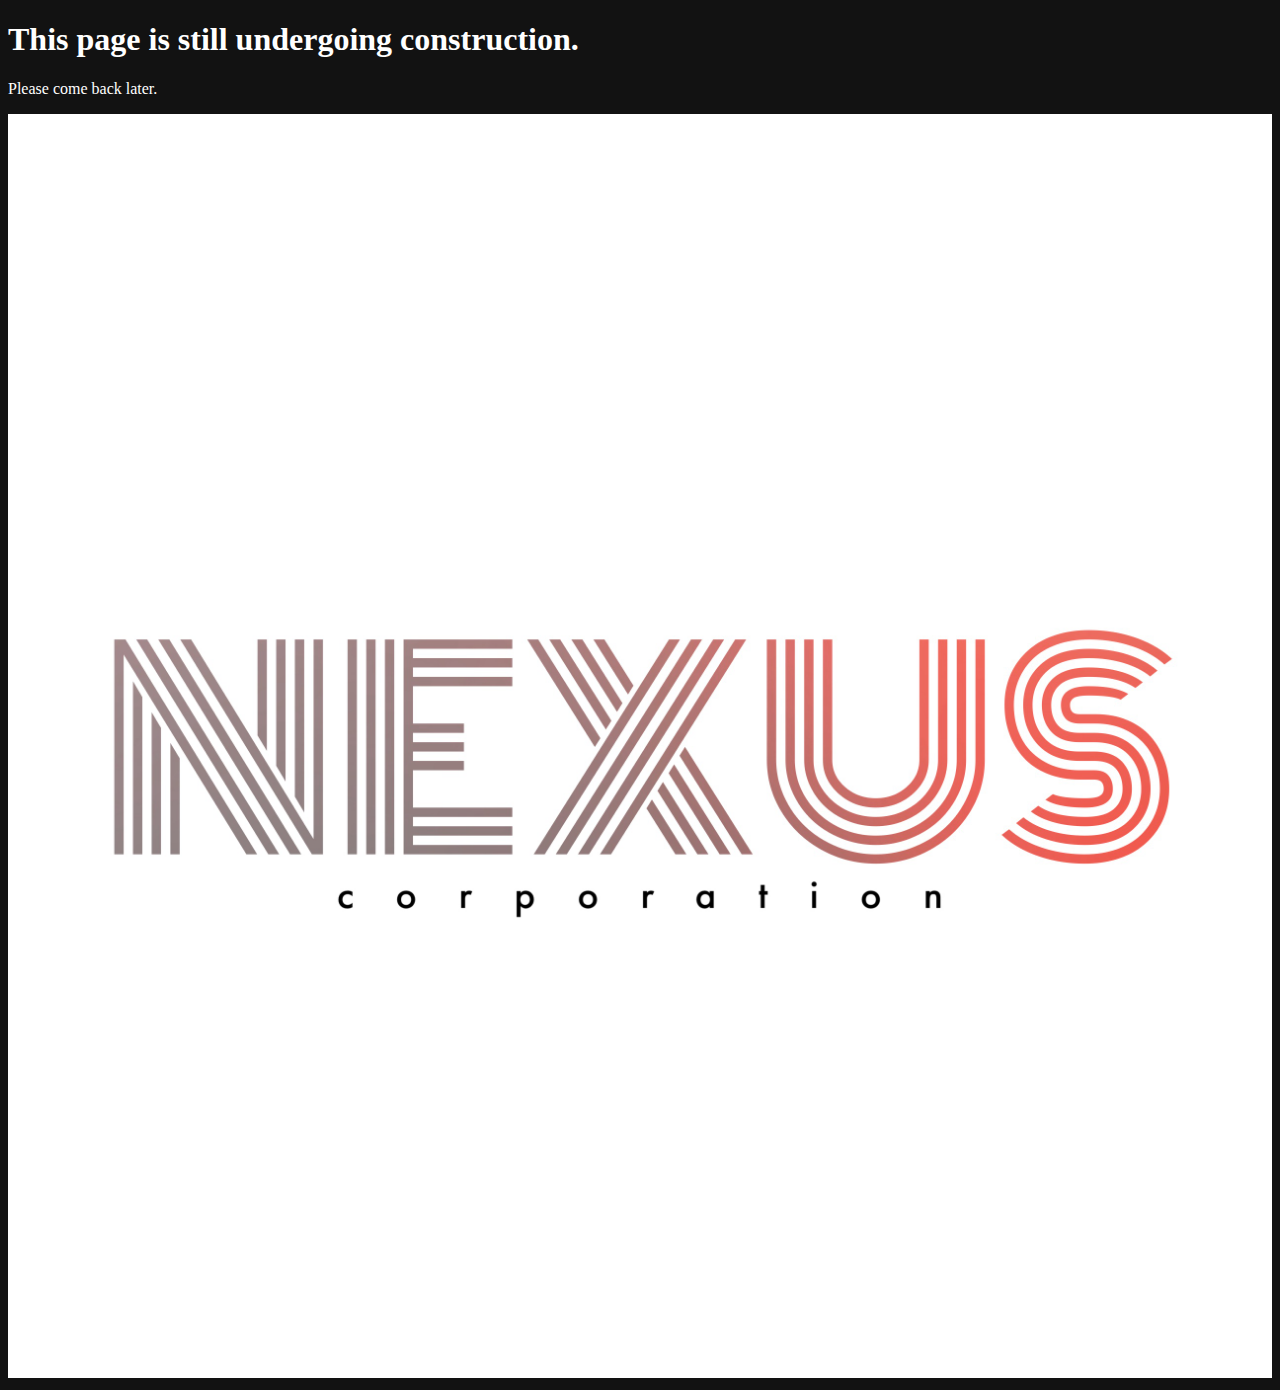
<file: wip.html>
<!DOCTYPE html>
<html>
  <head>
    <meta name="viewport" content="width=device-width">
    <link rel="stylesheet" href="style.css">
  </head>
  <body>
    <h1>This page is still undergoing construction.</h1>
    <p>Please come back later.</p>
    <img src="plsletthisworkcuzimlikesodonern.jpg" alt="logo">
  </body>
</html>
</file>
<file: style.css>
body {
    background-color: #121212;
}
h1 {
    color: #ffffff;
    font-family: verdana;
}
h3 {
    color: #ffffff;
    font-family: verdana;
}
p {
    color: #ffffff;
    font-family: verdanda;
}
img {
    height: 100%;
    width: 100%;
}
</file>
